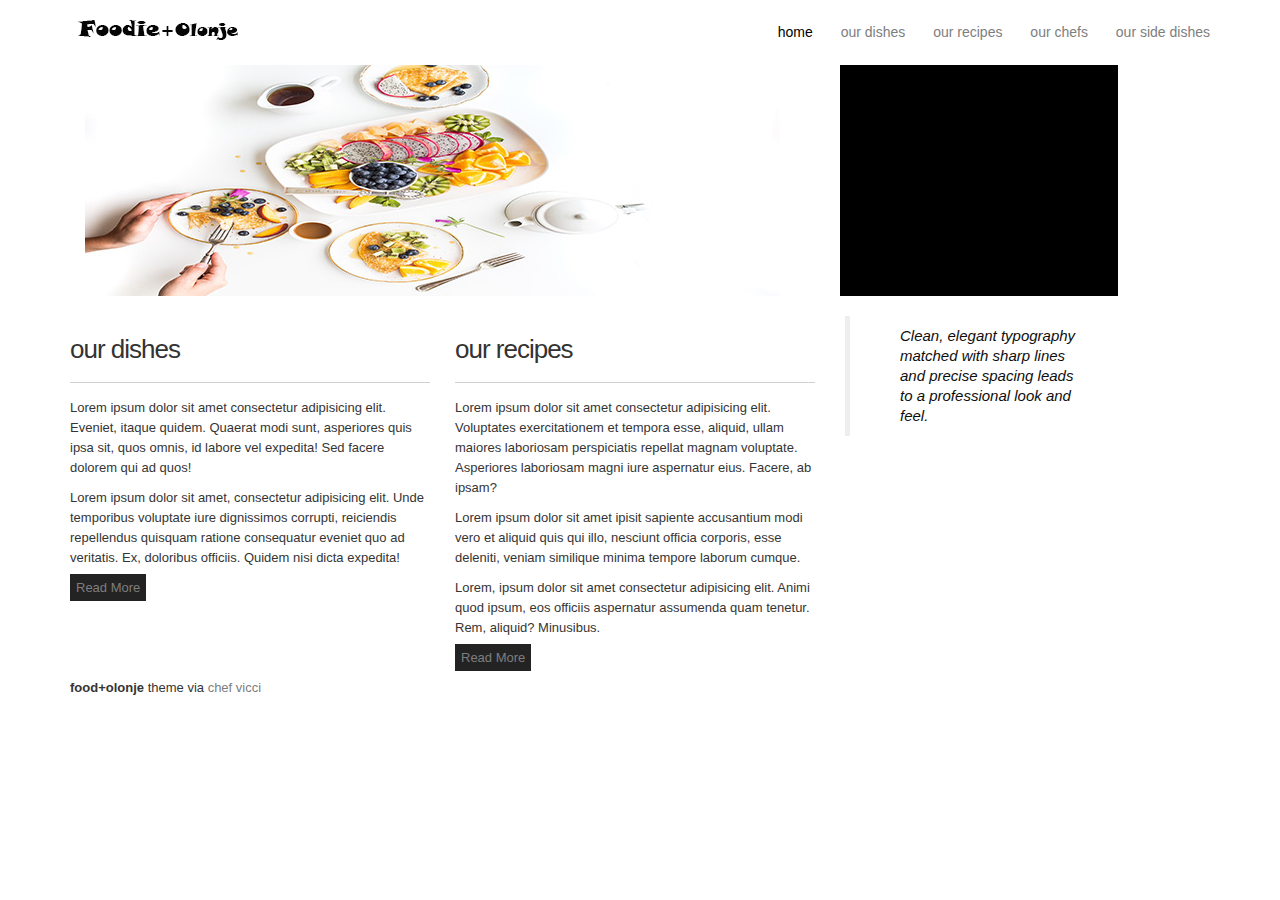
<file: index.html>
<!DOCTYPE html>
<html>
    <head>
    <meta charset="utf-8">
    <meta http-equiv="X-UA-Compatible" content="IE=edge">
    <meta name="viewport" content="width=device-width, initial-scale=1">
    
    <title>Food| Olonje</title>
    <link href="css/bootstrap.min.css" rel="stylesheet">
    <link rel="stylesheet" href="css/style.css">
    </head>
    <body>
        <div class="container">
            <header>
                <h1>Foodie + Olonje</h1>
                <nav>
                    <ul>
                        <li><a href="#" class="selected">Home</a></li>
                        <li><a href="#">Our Dishes</a></li>
                        <li><a href="#">Our Recipes</a></li>
                        <li><a href="#">Our Chefs</a></li>
                        <li><a href="#">Our Side dishes</a></li>
                    </ul>
                </nav>
                <div class="rows">
                    <div class="col-lg-12">
                        <div class="banner col-md-8">
                            
                        </div>
                        <div class="col-md-3 callout">
                            
                        </div>
                    </div>
        
                </div>
           
            </header>

            <div class="rows">
                <div class="col-md-12 main">
                    <div class="col-md-4">
                        <h2>Our Dishes</h2>
                        <p>Lorem ipsum dolor sit amet consectetur adipisicing elit. Eveniet, itaque quidem. Quaerat modi sunt, asperiores quis ipsa sit, quos omnis, id labore vel expedita! Sed facere dolorem qui ad quos!</p>
                        <p>Lorem ipsum dolor sit amet, consectetur adipisicing elit. Unde temporibus voluptate iure dignissimos corrupti, reiciendis repellendus quisquam ratione consequatur eveniet quo ad veritatis. Ex, doloribus officiis. Quidem nisi dicta expedita!</p>
                        <p><a href="#" class="button">Read More</a></p>
                    </div>
                    <div class="col-md-4" id="box">
                        <h2>Our Recipes</h2>
                        <p>Lorem ipsum dolor sit amet consectetur adipisicing elit. Voluptates exercitationem et tempora esse, aliquid, ullam maiores laboriosam perspiciatis repellat magnam voluptate. Asperiores laboriosam magni iure aspernatur eius. Facere, ab ipsam?</p>
                        <p>Lorem ipsum dolor sit amet ipisit sapiente accusantium modi vero et aliquid quis qui illo, nesciunt officia corporis, esse deleniti, veniam similique minima tempore laborum cumque.</p>
                        <p>Lorem, ipsum dolor sit amet consectetur adipisicing elit. Animi quod ipsum, eos officiis aspernatur assumenda quam tenetur. Rem, aliquid? Minusibus.</p>
                        <p><a href="#" class="button">Read More</a></p>
                            
                    </div>        

                    <div class="col-md-3">
                        <blockquote>
                            <p>
                                Clean, elegant typography matched with sharp lines and precise spacing leads to a professional look and feel.
                            </p>
                        </blockquote>
                    </div>
                </div> 
            </div>
            
            <footer>
                <p><strong>food+olonje</strong> theme via <a href="#">chef vicci</a></p>
            </footer>

        </div><!-- end container -->


        <script src="js/jquery.js"></script>
        <script src="js/bootstrap.min.js"></script>
    </body>
</html>
</file>
<file: css/style.css>
/* 
***************
* *miscellaneous
***************
*/
.container{
	margin-top: 10px;
}
blockquote, blockquote p{
	font-size: 15px;
	line-height: 20px;
	font-style: italic;
	color:#0e0e0e;
}
p{
	font-size: 13px;
	line-height: 20px;
	color: #353535;
}
h1, h2{
	letter-spacing: -1px;
}
h2{
	font-size:26px;
	text-transform: lowercase;
	border-bottom: 1px solid #d1d1d1;
	padding-bottom: 20px;
	margin-bottom: 15px;
	line-height: 1em;
}
a{
	color: #7e7e7e;
	text-decoration: none;
}
a:hover{
	text-decoration: none;
}
a:hover, .selected{
	color:black;
}
.button{
	background-color:#242324;
	padding: 6px;
}
.button:hover{
	color: white;
}
li{
	margin-left: 24px;
}
#box{
	margin-left: 10px;
}
.col-md-4{
	padding-left:0px;
}
.col-md-8{
	padding-left: 0px
}
/* 
***************
* *header
***************
*/

header{
	overflow: hidden;
}

header h1{
	background: url(../img/logo.png) no-repeat;
	text-indent: -9999px;
	width: 174px;
	height: 23px;
	margin: 10px 0px 22px;
	float: left;
} 

/*
***************
* *nav
***************
*/

nav {
	float: right;
	padding-top: 12px;
}
nav li{
	display: inline;
}
nav a{
	text-transform: lowercase;
}


/*
****************
* *banner
****************
*/
.banner{
	background: url(../img/1.jpg) no-repeat;
	width: 695px;
	height: 231px;
	clear: both;
	padding: 0px;
}
.callout{
	background: black;
	height: 231px;
	margin-left: 60px;
}

/*
****************
* *main
****************
*/
.main{
	margin-top: 20px;
	padding-left: 0px;
}
.main blockquote p{
	padding-left: 30px;
}
.main blockquote::before,
.main blockquote::after{
	/*content: '"';*/
	font-size: 40px;
	color: #bfbfbf;
	font-style: italic;
}
.main blockquote p:first-child:before{
	position: absolute;
	top: 7px;
	left:0;
}
.main blockquote p:last-child:after{
	float: right;
	position: absolute;
	bottom: -7px;
	right:0;
}


/*
****************
* *footer
****************
*/
footer{
	clear: both;
}
</file>
